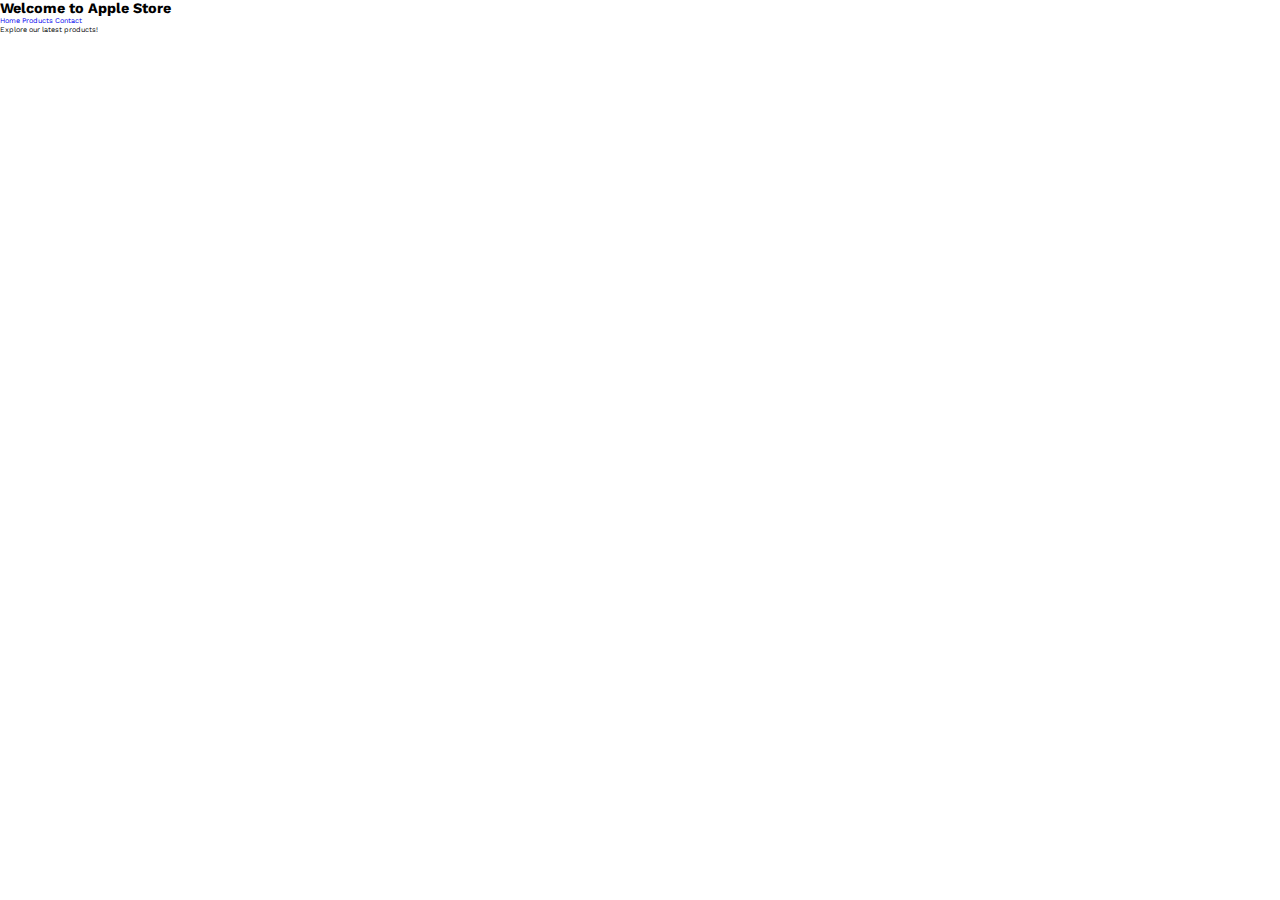
<file: projects/index.html>
<!DOCTYPE html>
<html lang="en">
<head>
    <meta charset="UTF-8">
    <meta name="viewport" content="width=device-width, initial-scale=1.0">
    <title>Home - Apple E-commerce</title>
    <link rel="stylesheet" href="project1.css">
    <link rel="stylesheet" href="https://cdnjs.cloudflare.com/ajax/libs/font-awesome/5.15.1/css/all.min.css">
</head>
<body>
    <div class="container">
        <!-- Include the main navigation and content here -->
        <h1>Welcome to Apple Store</h1>
        <nav>
            <a href="index.html">Home</a>
            <a href="products.html">Products</a>
            <a href="contact.html">Contact</a>
        </nav>
        <p>Explore our latest products!</p>
        <!-- Additional content goes here -->
    </div>
</body>
</html>
</file>
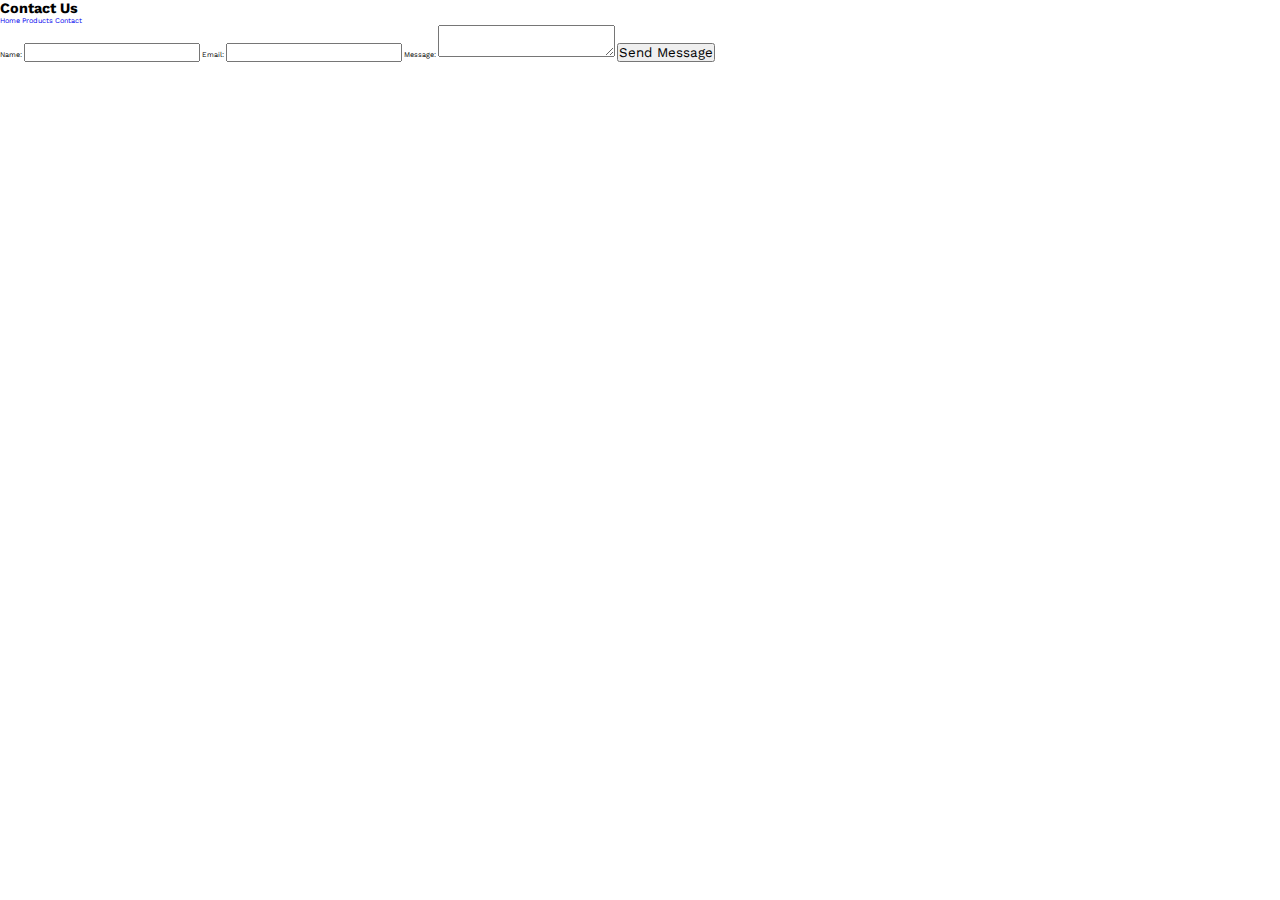
<file: projects/contact.html>
<!DOCTYPE html>
<html lang="en">
<head>
    <meta charset="UTF-8">
    <meta name="viewport" content="width=device-width, initial-scale=1.0">
    <title>Contact Us - Apple E-commerce</title>
    <link rel="stylesheet" href="project1.css">
    <link rel="stylesheet" href="https://cdnjs.cloudflare.com/ajax/libs/font-awesome/5.15.1/css/all.min.css">
</head>
<body>
    <div class="container">
        <h1>Contact Us</h1>
        <nav>
            <a href="index.html">Home</a>
            <a href="products.html">Products</a>
            <a href="contact.html">Contact</a>
        </nav>
        <form>
            <label for="name">Name:</label>
            <input type="text" id="name" name="name" required>
            <label for="email">Email:</label>
            <input type="email" id="email" name="email" required>
            <label for="message">Message:</label>
            <textarea id="message" name="message" required></textarea>
            <button type="submit">Send Message</button>
        </form>
    </div>
</body>
</html>
</file>
<file: projects/project1.css>
@import url("https://fonts.googleapis.com/css2?family=Work+Sans:wght@100;200;300;400;500;600;700;800;900&display=swap");

/* Common Styles */

* {
  margin: 0;
  padding: 0;
  box-sizing: border-box;
  list-style-type: none;
  outline: none;
  text-decoration: none;
  font-family: "Work Sans", sans-serif;
}

html {
  font-size: 62.5%;
  scroll-behavior: smooth;
}

:root {
  --primary-color: #6edae6;
  --white-color: #fff;
  --black-color: #000;
}

.center {
  display: flex;
  justify-content: center;
  align-items: center;
}
/* End of Common Styles */

/* Section 1 */
.section-1 {
  width: 100%;
  height: 100vh;
  background-color: var(--primary-color);
  display: flex;
  align-items: center;
  justify-content: space-evenly;
  clip-path: polygon(100% 0, 100% 95%, 38% 100%, 0 100%, 0 0);
  position: relative;
}

/* Logo */
.logo {
  position: absolute;
  top: 3rem;
  left: 3rem;
}

.logo i {
  font-size: 10rem;
  color: rgba(0, 0, 0, 0.8);
}
/* End of Logo */

/* Navbar */
.navbar {
  position: absolute;
  top: 3rem;
  right: 10%;
}

.navbar-link {
  font-size: 2rem;
  display: inline-block;
  margin: 0 3rem;
  color: var(--black-color);
  transition: transform 0.5s;
}

.navbar-link:hover {
  transform: scale(1.5);
}
/* End of Navbar */

/* Cube */
.cube-wrapper {
  perspective: 100rem;
}

.cube {
  width: 30rem;
  height: 55rem;
  transform-style: preserve-3d;
  transform: rotateX(0) rotateY(20deg) rotateZ(0);
  position: relative;
  top: -2rem;
  transition: transform 0.5s;
}

.front-side,
.back-side {
  width: 100%;
  height: 100%;
  background-color: #fee;
  position: absolute;
  transform-style: preserve-3d;
  box-shadow: inset 0.1rem 0.1rem 0.1rem #ddd, inset -0.1rem -0.1rem 0.1rem #ddd;
}

.front-side {
  padding: 2.5rem;
  transform: translateZ(5rem);
}

.front-side::before,
.front-side::after {
  content: "";
  width: 100%;
  height: 10rem;
  background-color: #fee;
  position: absolute;
  box-shadow: inset 0.1rem 0.1rem 0.1rem #ddd, inset -0.1rem -0.1rem 0.1rem #ddd;
}

.front-side::before {
  top: 0;
  left: 0;
  transform: rotateX(-90deg);
  transform-origin: top;
}

.front-side::after {
  bottom: 0;
  left: 0;
  transform: rotateX(90deg);
  transform-origin: bottom;
}

.front-side img {
  width: 100%;
  height: 100%;
  object-fit: contain;
}

.back-side {
  transform: translateZ(-5rem);
}

.back-side::before,
.back-side::after {
  content: "iPhone";
  width: 10rem;
  height: 100%;
  background-color: #fee;
  position: absolute;
  display: flex;
  justify-content: center;
  align-items: center;
  font-size: 2rem;
  font-weight: 300;
  color: #ec1919;
  box-shadow: inset 0.1rem 0.1rem 0.1rem #ddd, inset -0.1rem -0.1rem 0.1rem #ddd;
}

.back-side::before {
  top: 0;
  left: 0;
  transform: rotateY(-90deg);
  transform-origin: left;
}

.back-side::after {
  top: 0;
  right: 0;
  transform: rotateY(90deg);
  transform-origin: right;
}

.back-side i {
  font-size: 12rem;
  color: var(--primary-color);
  text-shadow: 0.1rem 0.1rem 0.2rem #aaa, -0.1rem -0.1rem 0.2rem #aaa;
  transform: rotateY(180deg);
}

/* Controls */
.controls {
  position: absolute;
  bottom: -15rem;
  left: 50%;
  transform: translateX(-50%);
  width: 10rem;
  height: 10rem;
  background-color: rgba(0, 0, 0, 0.9);
  border-radius: 50%;
  border: 1rem solid rgba(0, 0, 0, 0.8);
}

.controls a {
  position: absolute;
}

.controls a:nth-child(1) {
  top: 0;
  left: 50%;
  transform: translateX(-50%);
}

.controls a:nth-child(2) {
  bottom: 0;
  left: 50%;
  transform: translateX(-50%);
}

.controls a:nth-child(3) {
  top: 50%;
  left: 0;
  transform: translateY(-50%);
}

.controls a:nth-child(4) {
  top: 50%;
  right: 0;
  transform: translateY(-50%);
}

.controls a:nth-child(5) {
  top: 10%;
  right: 10%;
  transform: rotate(45deg);
}

.controls a:nth-child(6) {
  bottom: 10%;
  left: 10%;
  transform: rotate(45deg);
}

.controls i {
  font-size: 1.5rem;
  color: var(--primary-color);
  opacity: 0.5;
  transition: opacity 0.5s;
}

.controls a:hover i {
  opacity: 1;
}
/* End of Controls */
/* End of Cube */

/* Banner */
.section-1-banner {
  flex-direction: column;
}

.section-1-banner h1 {
  font-size: 13rem;
  font-weight: 300;
  text-transform: uppercase;
  letter-spacing: 0.5rem;
}

.section-1-banner p {
  font-size: 4rem;
  font-weight: 400;
  letter-spacing: 0.1rem;
  margin: 6rem 0 4rem 0;
}

.section-1-banner span {
  font-size: 3rem;
  margin-bottom: 5rem;
}

.section-1-banner button {
  padding: 2rem 4rem;
  font-size: 2rem;
  background-color: var(--black-color);
  color: var(--primary-color);
  font-weight: 400;
  letter-spacing: 0.1rem;
  border: none;
  border-radius: 0.5rem;
  cursor: pointer;
  clip-path: polygon(
    50% 0%,
    81% 5%,
    100% 0,
    100% 100%,
    80% 95%,
    50% 100%,
    20% 95%,
    0 100%,
    0 0,
    23% 5%
  );
  transition: clip-path 0.5s;
}

.section-1-banner button:hover {
  clip-path: polygon(
    40% 15%,
    77% 15%,
    100% 10%,
    100% 90%,
    75% 85%,
    40% 85%,
    30% 100%,
    0 50%,
    0 50%,
    30% 0
  );
}
/* End of Banner */

/* Slideshow */
.slideshow {
  width: 100%;
  height: 100%;
  position: absolute;
  top: 0;
  left: 0;
  z-index: -1;
}

.slideshow div {
  width: 100%;
  height: 100%;
  position: absolute;
  background-size: cover;
  background-position: center;
  background-repeat: no-repeat;
  opacity: 0;
  transition: opacity 5s;
}

.slideshow div.change {
  opacity: 1;
}
/* End of Slideshow */
/* End of Section 1 */

/* Section 2 */
.section-2 {
  width: 100%;
  height: 120vh;
  padding: 10vh 0;
  display: flex;
  flex-direction: column;
  align-items: center;
  justify-content: space-around;
}

/* Section 2 Heading */
.section-2-heading {
  font-size: 10rem;
  font-weight: 200;
  color: var(--black-color);
  position: relative;
  margin-bottom: 5rem;
}

.section-2-heading::before {
  content: "";
  width: 130%;
  height: 30vw;
  background-image: linear-gradient(var(--primary-color), var(--white-color));
  position: absolute;
  top: 0;
  left: 0;
  transform: skewX(-50deg);
  transform-origin: left top;
  z-index: -1;
  border-radius: 1rem;
}
/* End of Section 2 Heading */

/* Section 2 Images */
.iphones {
  height: 60vh;
  width: 50vw;
  background-image: linear-gradient(var(--primary-color), var(--white-color));
  border-radius: 0.5rem;
}

.iphones img {
  width: inherit;
  height: inherit;
  object-fit: contain;
  position: absolute;
  transition: opacity 3s;
}

.iphone-img-2 {
  opacity: 0;
}

.iphones:hover .iphone-img-1 {
  opacity: 0;
}

.iphones:hover .iphone-img-2 {
  opacity: 1;
}
/* End of Section 2 Images */

/* Section 2 Buttons */
.iphone-btns {
  display: flex;
}

.iphone-btn {
  width: 6rem;
  height: 6rem;
  background-image: linear-gradient(
    to right,
    rgb(51, 51, 51) 60%,
    rgb(82, 82, 82)
  );
  margin: 0 3rem;
  border-radius: 50%;
  position: relative;
}

.iphone-btn::after {
  content: "";
  width: 50%;
  height: 50%;
  display: block;
  border: 0.1rem solid #6edae6;
  border-radius: 1rem;
}

.iphone-btn span {
  position: absolute;
  top: -3rem;
  font-size: 1.6rem;
  font-weight: 400;
  text-transform: uppercase;
  letter-spacing: 0.1rem;
  color: var(--primary-color);
  width: max-content;
  transform: scale(0);
  transition: transform 0.5s;
}

.iphone-btn:hover span {
  transform: scale(1);
}
/* End of Section 2 Buttons */
/* End of Section 2 */

/* Section 3 */
.section-3 {
  width: 100%;
  height: 100%;
  background-color: var(--black-color);
  flex-direction: column;
  padding: 15rem 0;
  clip-path: polygon(68% 0, 100% 0, 100% 97%, 38% 100%, 0 100%, 0 3%);
}

/* Section 3 Heading */
.section-3-heading {
  font-size: 10rem;
  font-weight: 200;
  color: var(--primary-color);
  margin-bottom: 15rem;
}
/* End of Section 3 Heading */

/* Section 3 Content */
.section-3-content {
  width: 80%;
  flex-direction: column;
  perspective: 1000rem;
  position: relative;
}

/* Section 3 Images */
.section-3-content img {
  width: inherit;
}

.macbook-img-1 {
  transform: rotateX(-80deg);
  transform-origin: bottom;
}

.change .macbook-img-1 {
  transform: rotateX(0);
  transition: transform 3s;
}
/* End of Section 3 Images */

/* Section 3 Loading */
.loading-wrapper {
  position: absolute;
  top: 6%;
  width: 60%;
  height: 85%;
  background: linear-gradient(
      rgba(255, 255, 255, 0.6),
      rgba(255, 255, 255, 0.6)
    ),
    url(/Images/macbook-1-desktop.png) center no-repeat;
  z-index: -1;
  opacity: 0;
}

.change .loading-wrapper {
  opacity: 1;
  transition: opacity 1s 2s;
}

.loading {
  width: 100%;
  height: 100%;
  position: absolute;
  top: 0;
  left: 0;
  background-color: var(--black-color);
  flex-direction: column;
}

.change .loading {
  opacity: 0;
  transition: 1s 5s;
}

.loading i {
  font-size: 10rem;
  color: var(--white-color);
  margin-bottom: 2rem;
}

.progress-bar {
  width: 22rem;
  height: 0.3rem;
  background-color: #888;
  border-radius: 5rem;
  position: relative;
}

.progress-bar::after {
  content: "";
  position: absolute;
  top: 0;
  left: 0;
  width: 0;
  height: 100%;
  background-color: var(--white-color);
}

.change .progress-bar::after {
  width: 100%;
  transition: width 1s 3s;
}
/* End of Section 3 Loading */

/* Section 3 Info */
.macbook-info {
  position: absolute;
  width: 70rem;
  text-align: center;
  opacity: 0;
}

.change .macbook-info {
  opacity: 1;
  transition: opacity 1s 6s;
}

.macbook-info-heading {
  font-size: 6rem;
  font-weight: 400;
  color: var(--primary-color);
}

.macbook-price {
  font-size: 2.5rem;
  font-weight: 200;
  margin: 3rem 0;
}

.macbook-btn {
  width: 25rem;
  height: 5rem;
  background-image: linear-gradient(#ddd, #fff);
  border: none;
  border-radius: 0.5rem;
  box-shadow: 0.1rem 0.1rem 0.1rem #fff, -0.1rem -0.1rem 0.1rem #fff;
  font-size: 1.5rem;
  font-weight: 500;
  letter-spacing: 0.2rem;
  color: var(--primary-color);
  cursor: pointer;
}
/* End of Section 3 Info */
/* End of Section 3 Content */
/*End of Section 3 */

/* Section 4 */
.section-4 {
  height: 140vh;
  padding: 20vh 0;
  flex-direction: column;
  position: relative;
}

/* Section 4 Watches */
.watches {
  position: relative;
  width: 100%;
  height: 100%;
  overflow: hidden;
}

.watches > div {
  position: absolute;
}
/* Watch Bands */
.watch-bands {
  transition: margin-right 1s;
}

.watch-band-img {
  width: 35rem;
  height: 35rem;
  object-fit: contain;
}
/* End of Watch Bands */

/* Watch Cases */
.watch-cases {
  flex-direction: column;
  transition: margin-top 1s;
}

.watch-case-img {
  width: 35rem;
  height: 35rem;
  object-fit: contain;
}
/* End of Watch Cases */
/* End of Section 4 Watches */

/* Watch Controls */
.watch-control {
  position: absolute;
  width: 4rem;
  height: 4rem;
  background-color: rgba(221, 221, 221, 0.4);
  border-radius: 5rem;
}

.hideControl {
  opacity: 0;
  visibility: hidden;
}

.watch-control i {
  font-size: 3rem;
  color: var(--primary-color);
}

.watch-top-control {
  top: 22vh;
  left: 50%;
  transform: translateX(-50%);
}

.watch-right-control {
  top: 50%;
  right: 2rem;
  transform: translateY(-50%);
}

.watch-bottom-control {
  left: 50%;
  bottom: 20vh;
  transform: translateX(-50%);
}

.watch-left-control {
  top: 50%;
  left: 2rem;
  transform: translateY(-50%);
}
/* End of Watch Controls */

/* Watch Button */
.watch-btn {
  position: absolute;
  bottom: 30vh;
  right: 35%;
  width: 13rem;
  height: 5rem;
  background-color: var(--black-color);
  color: var(--primary-color);
  border: 0.1rem dashed var(--white-color);
  border-radius: 4rem;
  font-size: 1.6rem;
  font-weight: 200;
  cursor: pointer;
}
/* End of Watch Button */
/* End of Section 4 */

/* Section 5 */
.section-5 {
  width: 100%;
  height: 100vh;
}

/* Section 5 Content */
.airpods {
  width: 90%;
  height: 80%;
  display: flex;
  position: relative;
}

/* Section 5 Heading */
.section-5-heading {
  position: absolute;
  top: 0;
  left: 50%;
  transform: translateX(-50%);
  font-size: 15rem;
  font-weight: 300;
  color: var(--white-color);
  text-shadow: 0.1rem 0.1rem 0 #999;
}
/* End of Section 5 Heading */

/* Section 5 Images */
.airpods img {
  width: 50%;
  height: 100%;
  object-fit: contain;
}

.airpods-img-2 {
  background-color: var(--primary-color);
}
/* End of Section 5 Images */

/* Section 5 Buttons */
.airpods-buttons {
  position: absolute;
  top: 50%;
  left: 50%;
  transform: translate(-50%, -50%);
  margin-top: 5rem;
}

.airpods-btn {
  width: 15rem;
  height: 4rem;
  background-color: var(--primary-color);
  margin: 0 2rem;
  border: none;
  border-radius: 0.5rem;
  color: var(--white-color);
  cursor: pointer;
}

.airpods-btn:last-child {
  background-color: var(--white-color);
  color: var(--primary-color);
}
/* End of Section 5 Buttons */
/* End of Section 5 Content */
/* End of Section 5 */

/* Section 6 */
.section-6 {
  width: 100%;
  height: 40vh;
  position: relative;
}

.icon-link {
  margin: 0 5rem;
}

.icon-link img {
  width: 10rem;
}

.copyright {
  position: absolute;
  bottom: 5rem;
  font-size: 1.5rem;
  letter-spacing: 0.1rem;
}
/* End of Section 6 */

/* Responsive */
@media (max-width: 1500px) {
  html {
    font-size: 45%;
  }
}

@media (max-width: 1100px) {
  html {
    font-size: 40%;
  }

  .navbar-link {
    font-weight: 700;
  }

  .section-1-banner h1 {
    font-size: 8rem;
  }

  .section-1-banner p {
    font-size: 3rem;
  }

  .watch-btn {
    right: 25%;
  }
}

@media (max-width: 900px) {
  .section-3-content {
    width: 90%;
  }

  .loading-wrapper {
    width: 70%;
  }

  .loading i {
    font-size: 6rem;
  }

  .section-5-heading {
    font-size: 12rem;
  }
}

@media (max-width: 700px) {
  .logo {
    top: 0;
    left: 2rem;
  }

  .logo i {
    font-size: 8rem;
  }

  .controls {
    display: none;
  }

  .cube-wrapper {
    opacity: 0.7;
  }

  .cube {
    top: 3rem;
  }

  .section-1-banner {
    position: absolute;
  }

  .section-1-banner h1 {
    position: relative;
    left: -5rem;
  }

  .section-1-banner h1::first-letter {
    visibility: hidden;
    opacity: 0;
  }

  .section-1-banner button:hover {
    clip-path: polygon(
      50% 0%,
      81% 5%,
      100% 0,
      100% 100%,
      80% 95%,
      50% 100%,
      20% 95%,
      0 100%,
      0 0,
      23% 5%
    );
  }

  .iphones {
    height: 70vh;
    width: 70vw;
  }

  .watch-btn {
    right: 15%;
  }

  .airpods-img-1 {
    display: none;
  }

  .airpods .airpods-img-2 {
    width: 100%;
  }

  .airpods-btn {
    background-color: var(--white-color);
    color: var(--primary-color);
    box-shadow: 0.1rem 0.1rem 0.1rem #ddd;
  }

  .icon-link {
    margin: 0 2rem;
  }
}

@media (max-width: 550px) {
  .navbar-link {
    margin: 0 1.5rem;
  }

  .section-2-heading {
    font-size: 8rem;
  }

  .section-3-heading {
    font-size: 8rem;
  }

  .macbook-info-heading {
    font-size: 5rem;
  }

  .macbook-btn {
    width: 15rem;
    height: 3rem;
    font-size: 1.3rem;
  }

  .airpods-buttons {
    width: 50rem;
    text-align: center;
  }

  .icon-link img {
    width: 8rem;
  }
}

@media (max-width: 450px) {
  html {
    font-size: 35%;
  }

  .logo {
    top: 10rem;
    left: 50%;
    transform: translateX(-50%);
  }

  .navbar {
    left: 50%;
    transform: translateX(-50%);
    width: max-content;
  }

  .section-1-banner p {
    text-align: center;
  }

  .iphones {
    width: 75vw;
  }

  .section-3-heading {
    font-size: 6rem;
  }

  .macbook-info {
    width: 40rem;
  }

  .macbook-info-heading {
    font-size: 3rem;
  }

  .macbook-price {
    font-size: 2rem;
    font-weight: 300;
  }

  .watch-btn {
    right: 5%;
  }

  .icon-link img {
    width: 6rem;
  }
}
/* End of Responsive */
</file>
